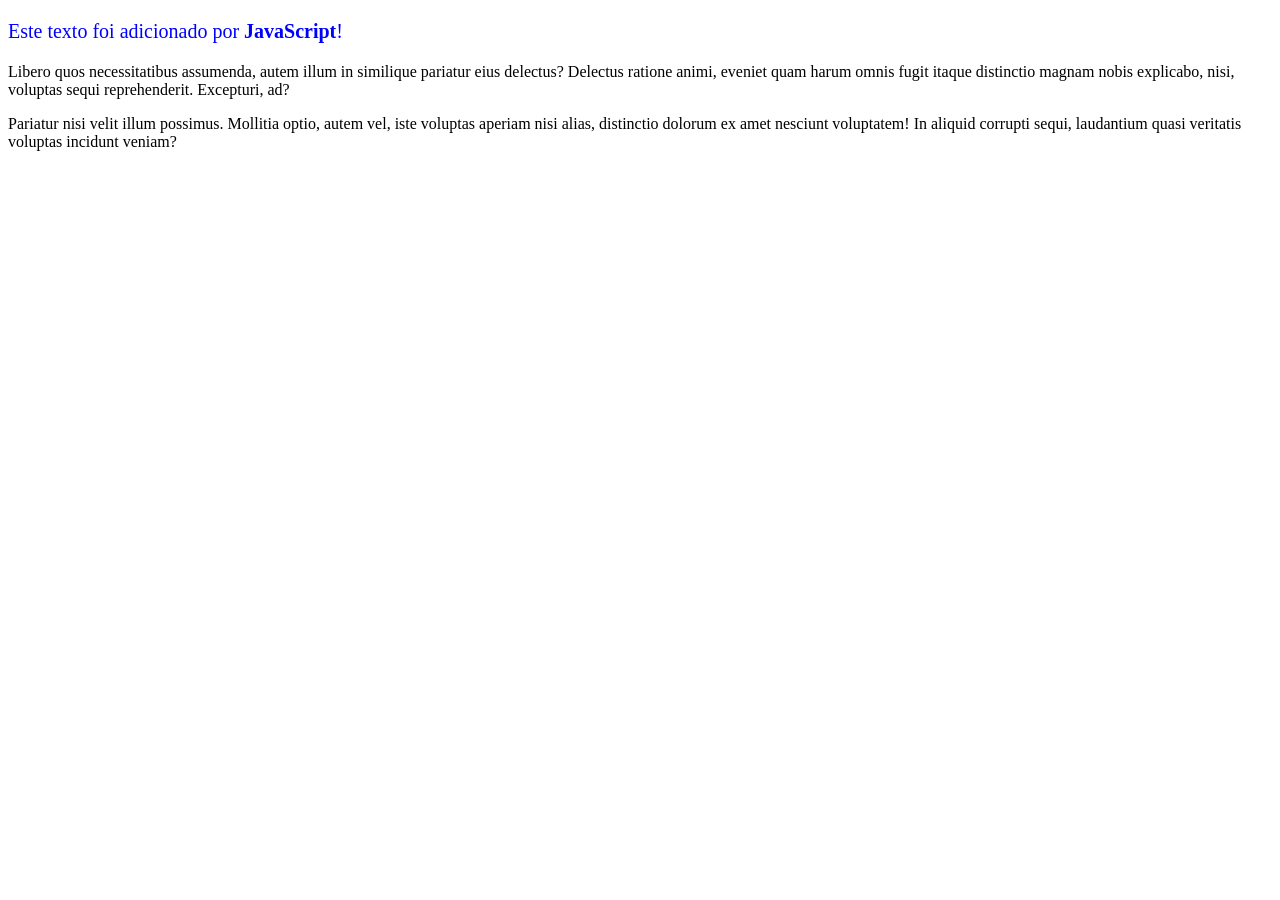
<file: site-de-teste/index.html>
<!DOCTYPE html>
<html lang="pt-br">
<head>
    <meta charset="UTF-8">
    <meta name="viewport" content="width=device-width, initial-scale=1.0">
    <title>outo site</title>
</head>
<body>
    <p id="paragrafo-teste">Lorem ipsum dolor sit amet consectetur adipisicing elit. Eaque aperiam, dolor recusandae omnis, porro iusto, dolorem provident eligendi veritatis amet repellendus quis in nihil molestias quos aut. Itaque, quas delectus.</p>
    <p>Libero quos necessitatibus assumenda, autem illum in similique pariatur eius delectus? Delectus ratione animi, eveniet quam harum omnis fugit itaque distinctio magnam nobis explicabo, nisi, voluptas sequi reprehenderit. Excepturi, ad?</p>
    <p>Pariatur nisi velit illum possimus. Mollitia optio, autem vel, iste voluptas aperiam nisi alias, distinctio dolorum ex amet nesciunt voluptatem! In aliquid corrupti sequi, laudantium quasi veritatis voluptas incidunt veniam?</p>
    <script src="js/index.js"></script>
</body>
</html>
</file>
